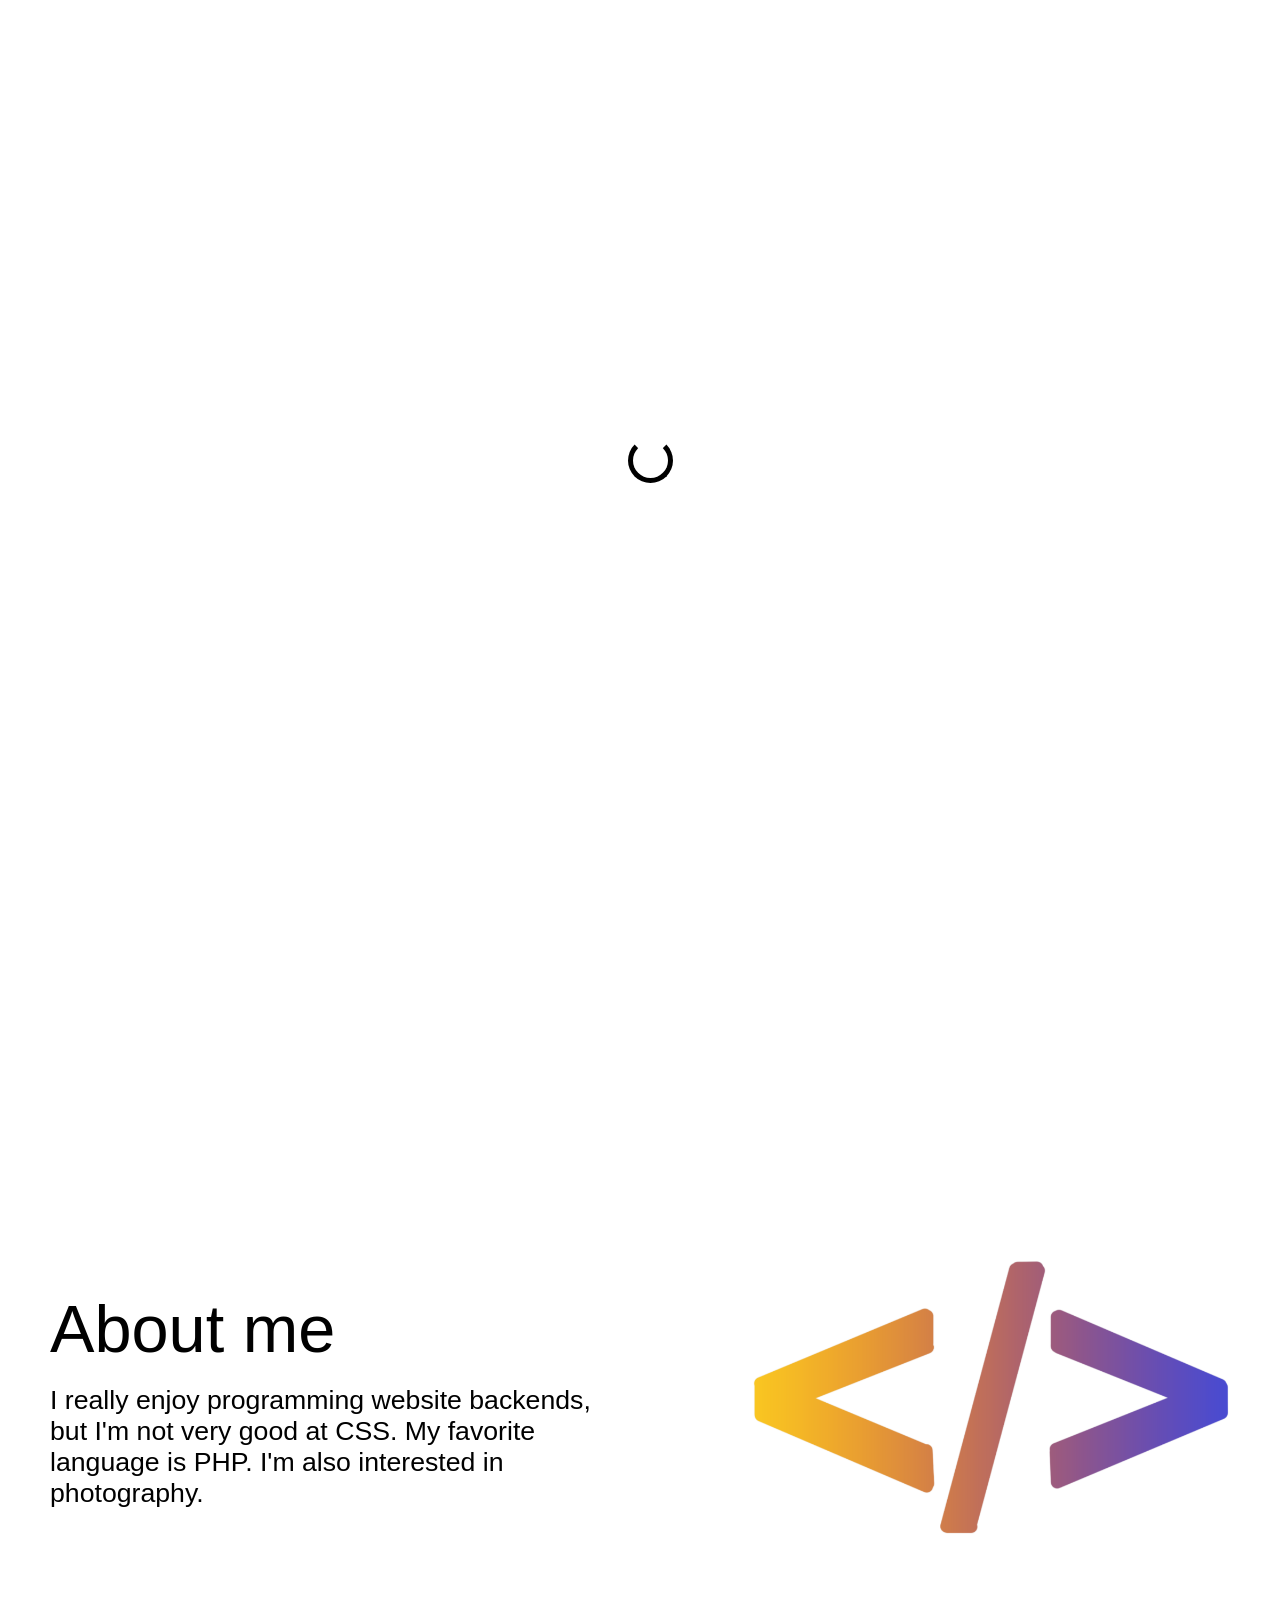
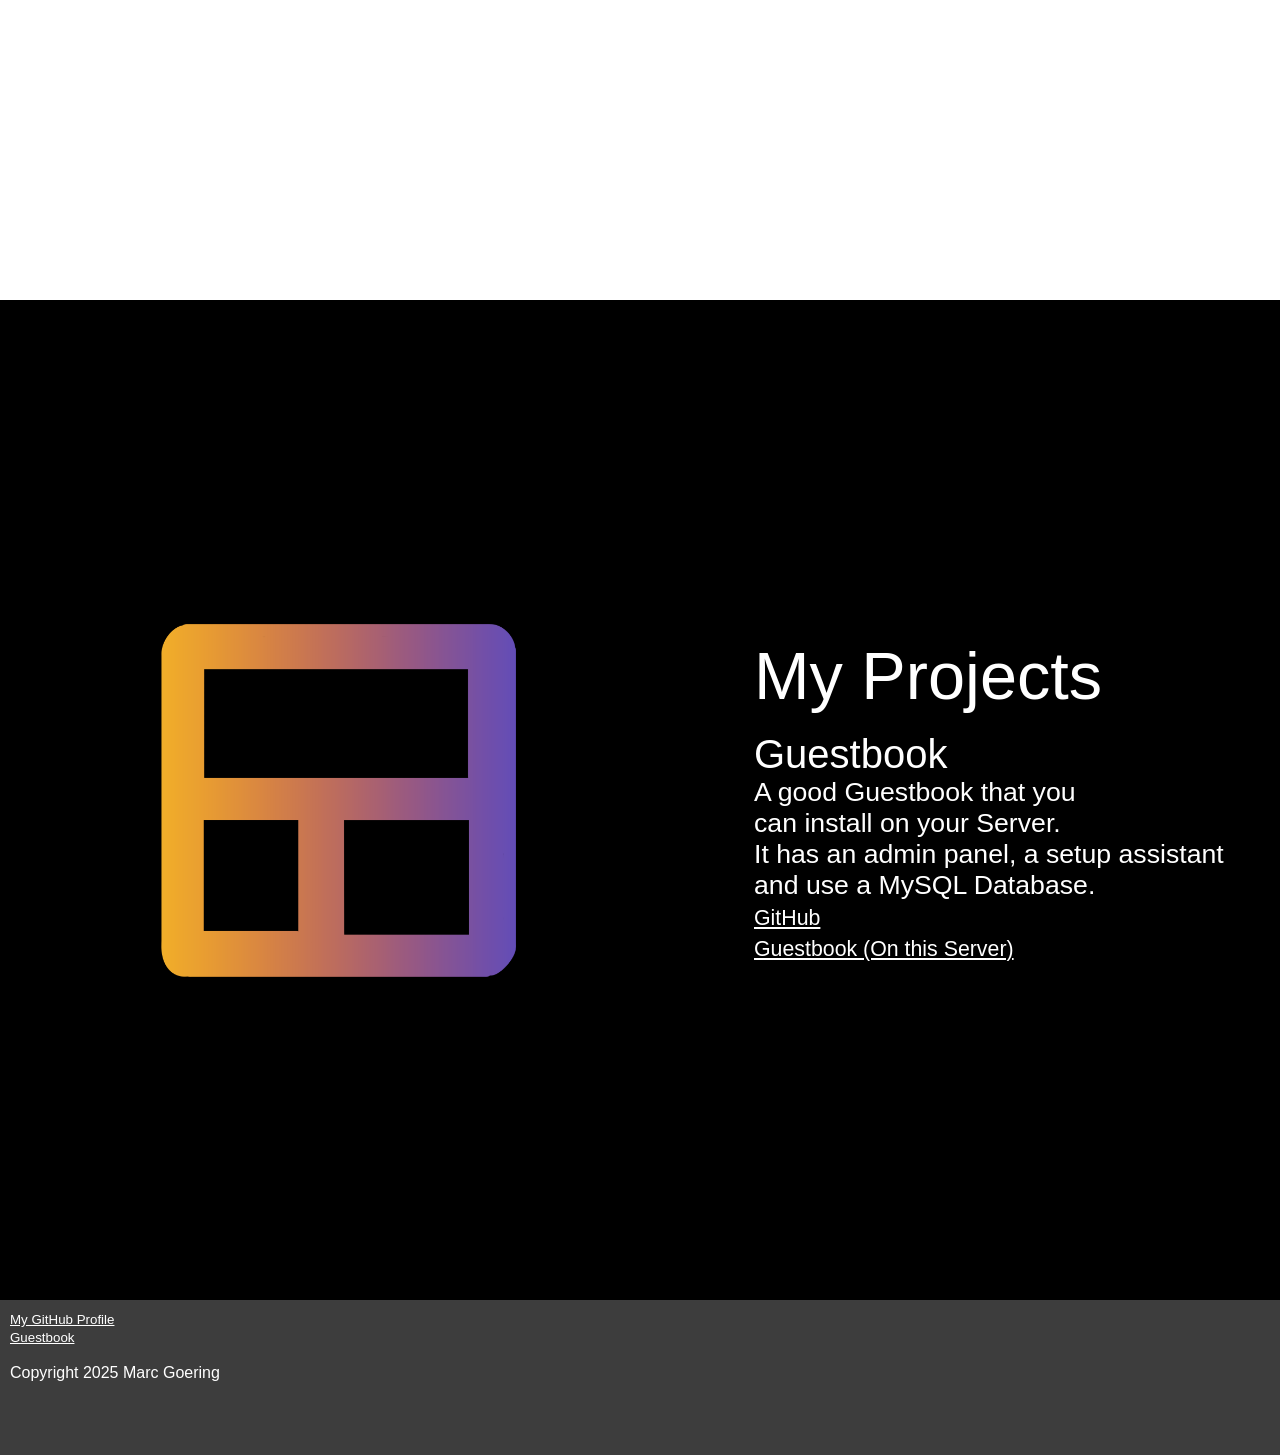
<file: index.html>
<!DOCTYPE html>
<html lang="en">
<head>
    <meta charset="UTF-8">
    <meta name="viewport" content="width=device-width, initial-scale=1.0">
    <title>Marc Goering</title>

    <link rel="stylesheet" type="text/css" href="styles.css">
    <script src="load.js"></script>
</head>
<body>
    <div class="load" id="loader">
        <div id="load"></div>
    </div>
    <div class="page-content">
        <div class="page-black" id="site-header">
            <span id="name">Marc<br>Goering</span><br>
            <div id="arrow_down">
                <object id="arrow" data="/img/arrow_down.svg" type="image/svg+xml" width="50" height="50"></object>
            </div>
        </div>
        <div class="page-white" id="about">
            <div class="center-text-left">
                <span class="text" id="head-text">About me</span><br><br>
                <span class="text" id="text">I really enjoy programming website backends, but I'm not very good at CSS. My favorite language is PHP. I'm also interested in photography.</span>
            </div>
            <img src="/img/code.png" class="center-img-right">
        </div>
        <div class="page-black" id="projects">
            <img src="/img/projects.png" class="center-img-left">
            <div class="center-text-right">
                <span class="text" id="head-text">My Projects</span><br><br>
                <span class="text" id="big-text">Guestbook</span><br>
                <span class="text" id="text">A good Guestbook that you <br>
                    can install on your Server. <br> It has an admin panel, a setup assistant <br>
                    and use a MySQL Database.<br> 
                    <a href="https://github.com/marc-go/guestbook" target="_blank">GitHub</a><br>
                    <a href="https://gaestebuch.marc-goering.de" target="_blank">Guestbook (On this Server)</a>
                </span>
            </div>
        </div>
        <div class="footer">
            <a href="https://github.com/marc-go" target="_blank">My GitHub Profile</a><br>
            <a href="https://gaestebuch.marc-goering.de" target="_blank">Guestbook</a><br><br>
            <span id="cr">Copyright 2025 Marc Goering</span>
        </div>
    </div>
</body>
</html>
</file>
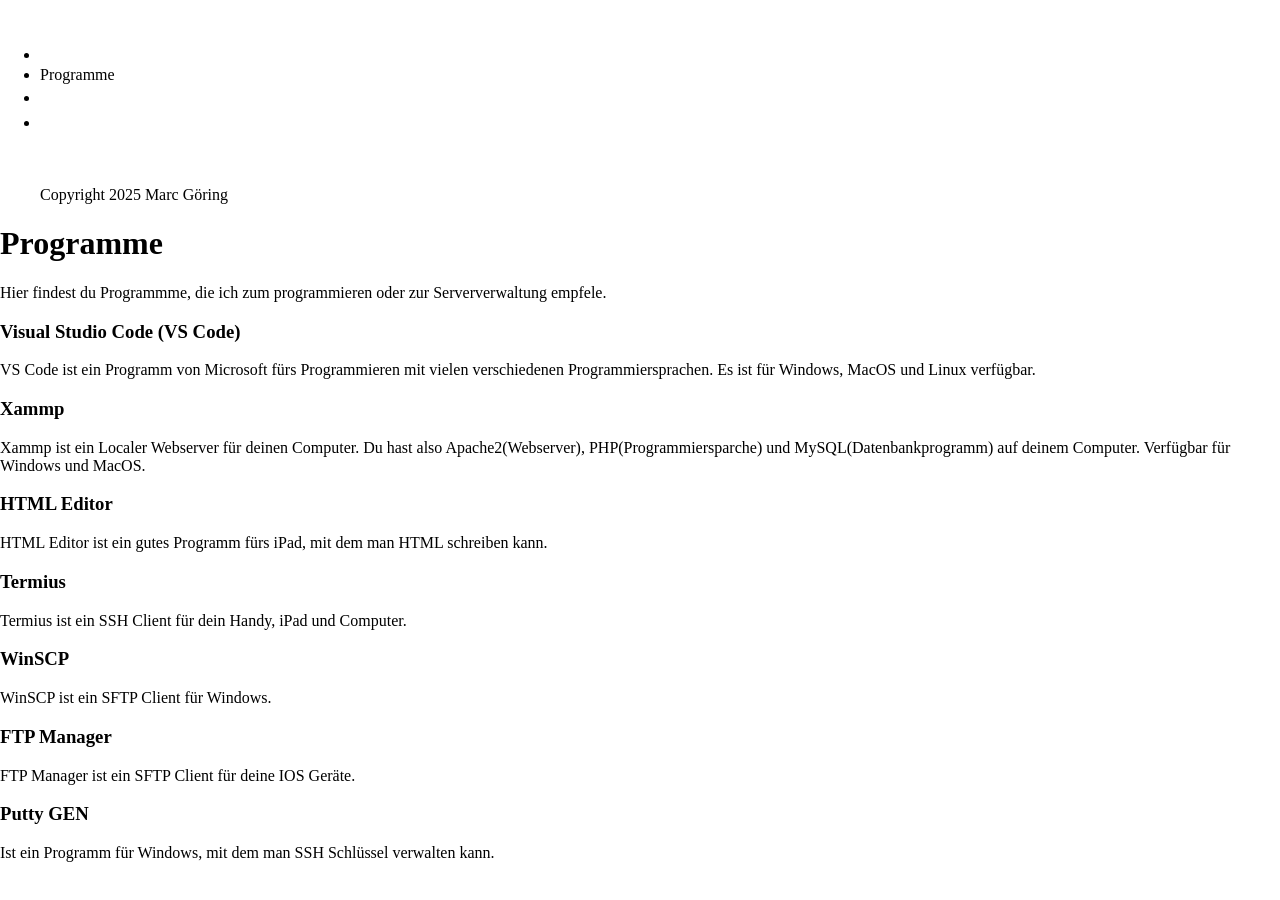
<file: programms.html>
<!DOCTYPE html>
<html lang="de">
    <head>
        <meta charset="UTF-8">
        <meta name="viewport" content="width=device-width, initial-scale=1.0">
        <title>Marc Göring</title>
        <link rel="stylesheet" type="text/css" href="styles.css">
		<link rel="icon" type="image/x-icon" href="/favicon.ico">
    </head>
    <body>
        <div class="page-content">
            <div class="menue">
                <div class="menue-header">
                    <a id="openMenue" onclick="openMenue()">Menü</a>
                    <a id="closeMenue" onclick="closeMenue()">Schließen</a>
                </div>
                <div class="menue-content" id="menue">
                    <ul>
                        <li><a id="link" href="/">Home</a></li>
                        <li><span id="selected">Programme</span></li>
                        <li><a id="link" href="projects">Projekte</a></li>
						<li><a id="link" href="https://gaestebuch.marc-goering.de">Gästebuch</a></li><br><br>
                        <p id="copyright">Copyright 2025 Marc Göring</p>
                    </ul>
                </div>
            </div>
            <div class="content" id="content">
                	<h1>Programme</h1>
					  	<p>Hier findest du Programmme, die ich zum programmieren oder zur Serververwaltung empfele.</p>
					  	<h3>Visual Studio Code (VS Code)</h3>
					  	<p>VS Code ist ein Programm von Microsoft fürs Programmieren mit vielen verschiedenen Programmiersprachen. Es ist für Windows, MacOS und Linux verfügbar.</p>
						<h3>Xammp</h3>
						<p>Xammp ist ein Localer Webserver für deinen Computer. Du hast also Apache2(Webserver), PHP(Programmiersparche) und MySQL(Datenbankprogramm) auf deinem Computer. Verfügbar für Windows und MacOS.</p>
						<h3>HTML Editor</h3>
						<p>HTML Editor ist ein gutes Programm fürs iPad, mit dem man HTML schreiben kann.</p>
						<h3>Termius</h3>
						<p>Termius ist ein SSH Client für dein Handy, iPad und Computer.</p>
						<h3>WinSCP</h3>
						<p>WinSCP ist ein SFTP Client für Windows.</p>
						<h3>FTP Manager</h3>
						<p>FTP Manager ist ein SFTP Client für deine IOS Geräte.</p>
						<h3>Putty GEN</h3>
						<p>Ist ein Programm für Windows, mit dem man SSH Schlüssel verwalten kann.</p>
            </div>
        </div>
        <script src="script.js"></script>
    </body>
</html>
</file>
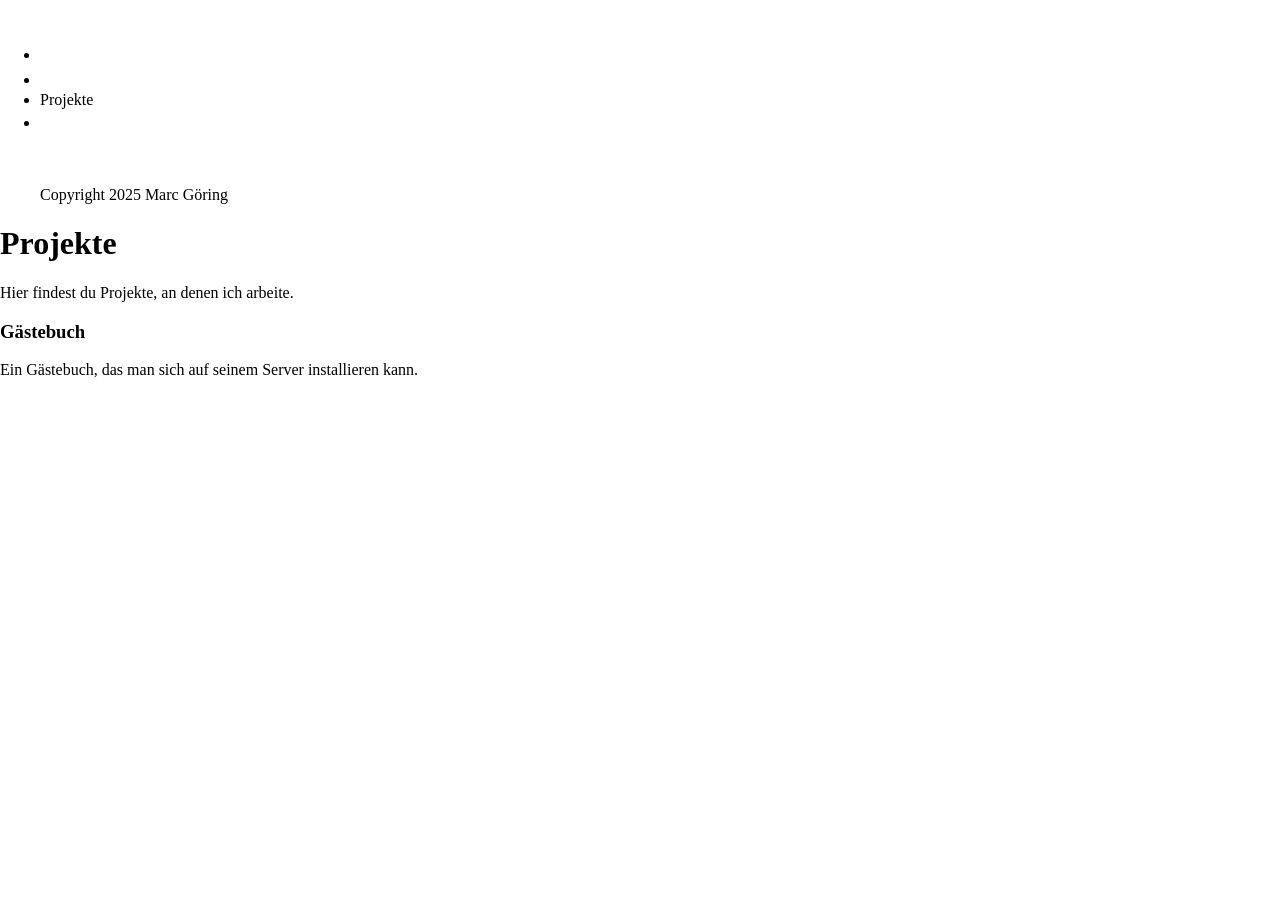
<file: projects.html>
<!DOCTYPE html>
<html lang="de">
    <head>
        <meta charset="UTF-8">
        <meta name="viewport" content="width=device-width, initial-scale=1.0">
        <title>Marc Göring</title>
        <link rel="stylesheet" type="text/css" href="styles.css">
		<link rel="icon" type="image/x-icon" href="/favicon.ico">
    </head>
    <body>
        <div class="page-content">
            <div class="menue">
                <div class="menue-header">
                    <a id="openMenue" onclick="openMenue()">Menü</a>
                    <a id="closeMenue" onclick="closeMenue()">Schließen</a>
                </div>
                <div class="menue-content" id="menue">
                    <ul>
                        <li><a id="link" href="/">Home</a></li>
                        <li><a id="link" href="programms">Programme</a></li>
                        <li><span id="selected">Projekte</span></li>
						<li><a id="link" href="https://gaestebuch.marc-goering.de">Gästebuch</a></li><br><br>
                        <p id="copyright">Copyright 2025 Marc Göring</p>
                    </ul>
                </div>
            </div>
            <div class="content" id="content">
                <h1>Projekte</h1>
				<p>Hier findest du Projekte, an denen ich arbeite.</p>
				<h3>Gästebuch</h3>
				<p>Ein Gästebuch, das man sich auf seinem Server installieren kann.</p>
            </div>
        </div>
        <script src="script.js"></script>
    </body>
</html>
</file>
<file: styles.css>
html, body {
    width: 100%;
    overflow-x: hidden;
    margin: 0;
    padding: 0;
}

.page-white {
    background-color: #ffffff;
    color: #000000;
    width: 100%;
    height: 100vh;
    padding: 10px;
    overflow: hidden;
    transform: translateY();
}

.page-black {
    background-color: #000000;
    color: #ffffff;
    width: 100%;
    height: 100vh;
}

.footer {
    background-color: #3d3d3d;
    color: #ffffff;
    width: 100%;
    height: 15vh;
    position: relative;
    padding: 10px;
}

#site-header {
    text-align: center;
    position: relative;
}

#name {
    font-size: 90pt;
    position: absolute;
    top: 50%;
    left: 50%;
    transform: translate(-50%, -50%);
    margin-bottom: 100pt;
    border-right: 2px solid #ffffff;
    overflow: hidden;
    width: 0;
    white-space: nowrap;
    animation: write 4s steps(35) forwards, blink 0.5s step-end infinite alternate;
}

@keyframes write {
    to {
        width: 30ch;
    }
  }
  
@keyframes blink {
    50% {
        border-color: transparent;
    }
  }

#arrow_down {
    position: absolute;
    bottom: 50px;
    left: 50%;
    transform: translateX(-50%);
    animation: bounce 2s ease-in-out infinite;
}

@keyframes bounce {
    0% {
        bottom: 50px;
    }

    50% {
        bottom: 60px;
    }

    100% {
        bottom: 50px;
    }
}

#head-text {
    font-size: 50pt;
}

#big-text {
    font-size: 30pt;
}

#text {
    font-size: 20pt;
}

.text {
    font-family: Arial, Helvetica, sans-serif;
}

#about {
    display: flex;
    align-items: center;
    justify-content: space-between;
    padding: 50px;
    gap: 50px;
    flex-wrap: wrap;
}

#projects {
    display: flex;
    align-items: center;
    justify-content: space-between;
    padding: 50px;
    gap: 50px;
    flex-wrap: wrap;
}

.center-text-left {
    width: 45%;
    position: static;
}

.center-img-right {
    width: 45%;
    height: auto;
    position: static;
    margin-right: 50px;
}

.center-text-right {
    width: 45%;
    position: static;
}

.center-img-left {
    width: 45%;
    height: auto;
    position: static;
    margin-right: 50px;
}

.load {
    background-color: #ffffff;
    width: 100%;
    height: 100vh;
    padding: 10px;
    overflow: hidden;
    transform: translateY();
    z-index: 9998;
    position: fixed;
    overflow-y: hidden;
    display: flex;
    justify-content: center;
    align-items: center;
}

#load {
    border: 5px solid #000000;
    width: 35px;
    height: 35px;
    z-index: 9999;
    border-top-color: #ffffff;
    border-radius: 100px;
    animation: load 1s ease-in-out infinite;
}

@keyframes load {
    0% {
        transform: rotate(0deg);
    }

    100% {
        transform: rotate(360deg);
    }
}

a {
    font-family: Arial, Helvetica, sans-serif;
    text-decoration: underline;
    text-decoration-color: #ffffff;
    font-size: 16pt;
    color: #ffffff;
}

.footer a {
    font-size: 10pt;
    font-family: Arial, Helvetica, sans-serif;
}

.footer span {
    font-family: Arial, Helvetica, sans-serif;
}
</file>
